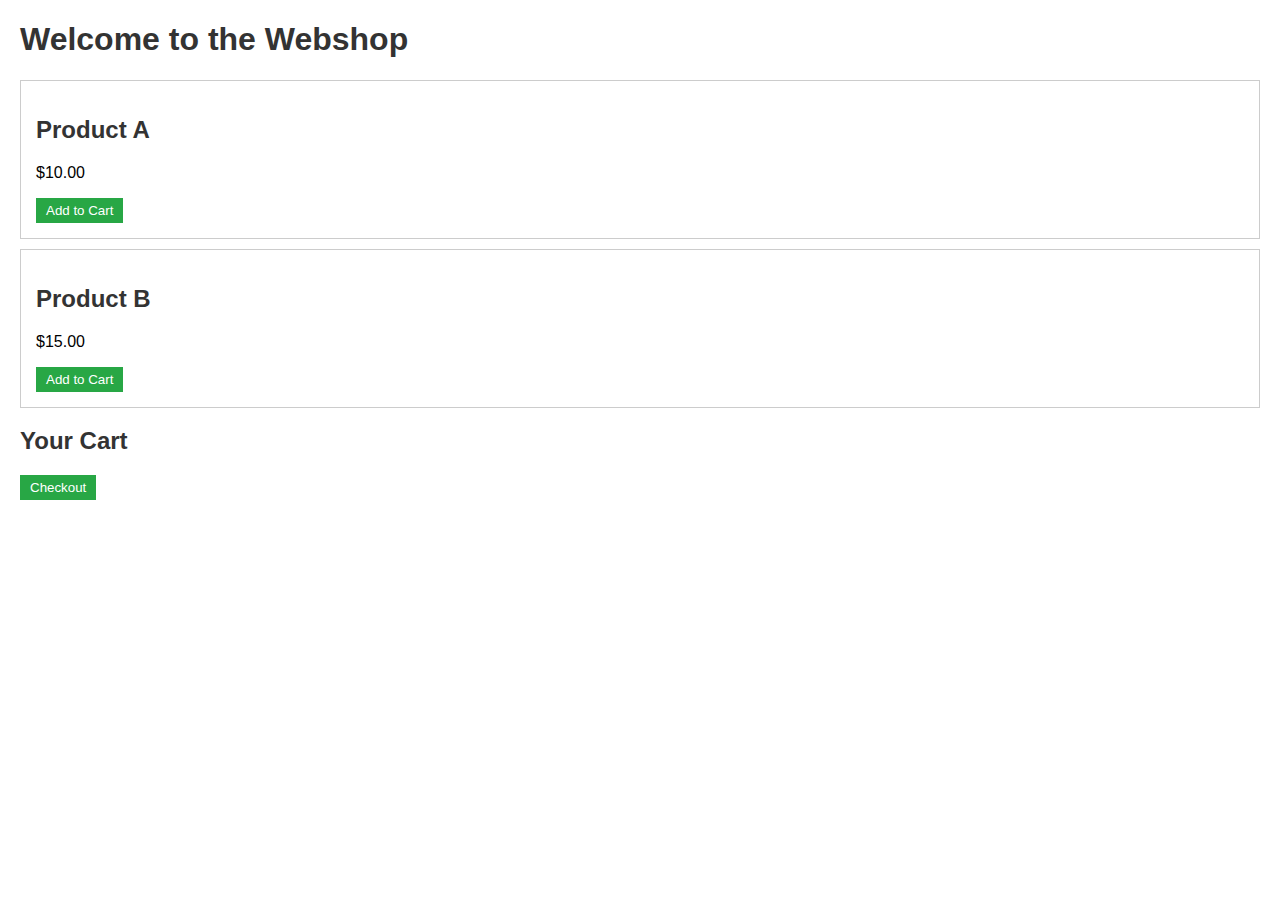
<file: testie/index.html>
<!-- index.html -->
<!DOCTYPE html>
<html lang="en">
<head>
    <meta charset="UTF-8">
    <meta name="viewport" content="width=device-width, initial-scale=1.0">
    <title>Webshop</title>
    <link rel="stylesheet" href="style.css">
</head>
<body>
    <h1>Welcome to the Webshop</h1>
    <div id="products">
        <!-- Product 1 -->
        <div class="product">
            <h2>Product A</h2>
            <p>$10.00</p>
            <button onclick="addToCart('Product A', 10)">Add to Cart</button>
        </div>
        <!-- Product 2 -->
        <div class="product">
            <h2>Product B</h2>
            <p>$15.00</p>
            <button onclick="addToCart('Product B', 15)">Add to Cart</button>
        </div>
    </div>
    <h2>Your Cart</h2>
    <ul id="cart"></ul>
    <button id="checkoutButton">Checkout</button>

    <script src="script.js"></script>
</body>
</html>
</file>
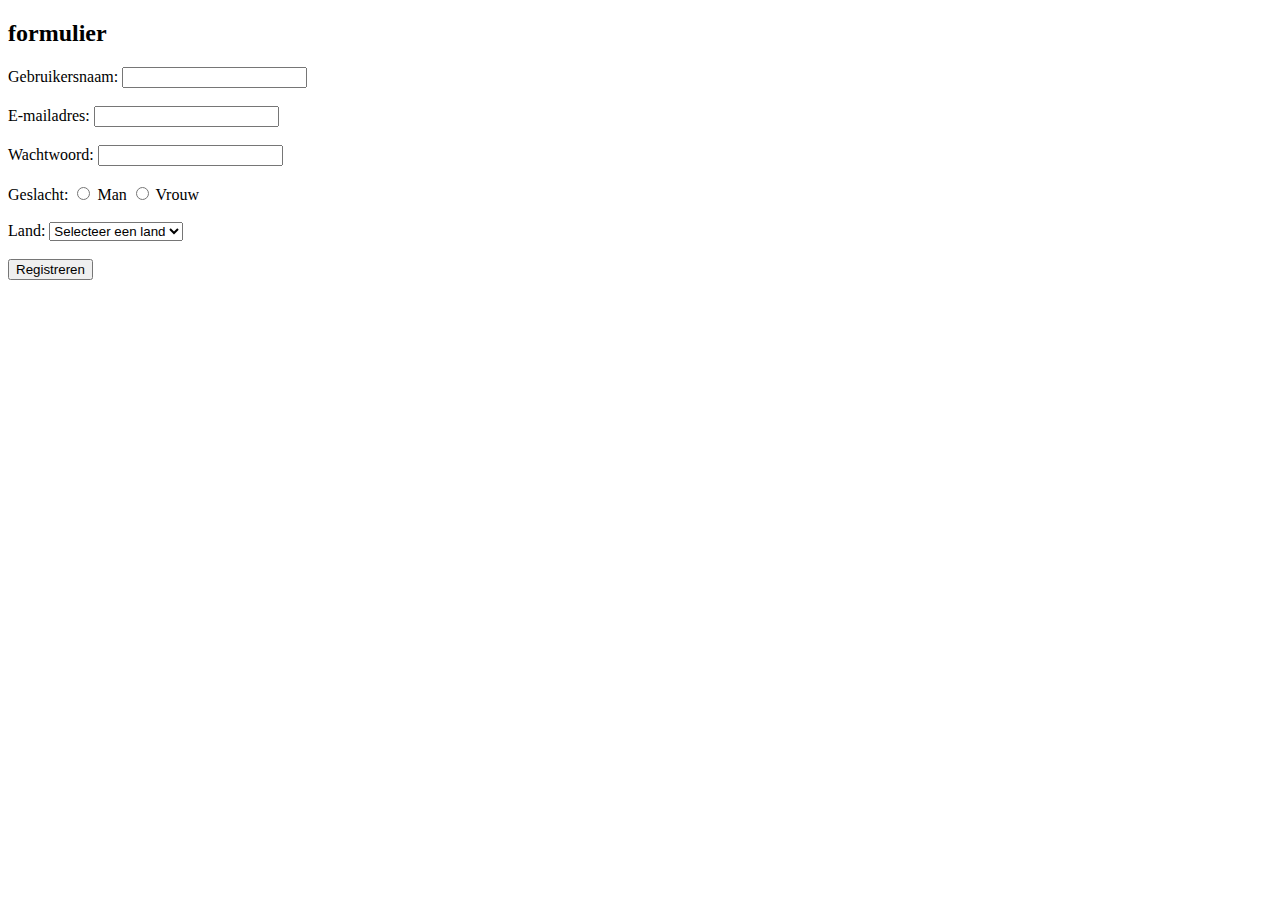
<file: week-8/index.html>
<!DOCTYPE html>
<html lang="nl">
<head>
    <meta charset="UTF-8">
    <meta name="viewport" content="width=device-width, initial-scale=1.0">
    <title>Document</title>
</head>
<body>
    <h2>formulier</h2>
    <form action="verwerk.php" method="post">
        <label for="username">Gebruikersnaam:</label>
        <input type="text" id="username" name="username" required minlength="3" maxlength="15">
        <br><br>

        <label for="email">E-mailadres:</label>
        <input type="email" id="email" name="email" required>
        <br><br>

        <label for="password">Wachtwoord:</label>
        <input type="password" id="password" name="password" required minlength="6">
        <br><br>

        <label>Geslacht:</label>
        <input type="radio" id="man" name="gender" value="man" required>
        <label for="man">Man</label>
        <input type="radio" id="vrouw" name="gender" value="vrouw">
        <label for="vrouw">Vrouw</label>
        <br><br>

        <label for="country">Land:</label>
        <select id="country" name="country" required>
            <option value="">Selecteer een land</option>
            <option value="Nederland">Nederland</option>
            <option value="België">België</option>
            <option value="Duitsland">Duitsland</option>
            <option value="Frankrijk">Frankrijk</option>
        </select>
        <br><br>

        <input type="submit" value="Registreren">
    </form>
</body>
</html>
</file>
<file: testie/style.css>
/* style.css */
body {
    font-family: Arial, sans-serif;
    margin: 20px;
}

h1, h2 {
    color: #333;
}

.product {
    border: 1px solid #ccc;
    padding: 15px;
    margin-bottom: 10px;
}

button {
    padding: 5px 10px;
    background-color: #28a745;
    color: white;
    border: none;
    cursor: pointer;
}

button:hover {
    background-color: #218838;
}
</file>
